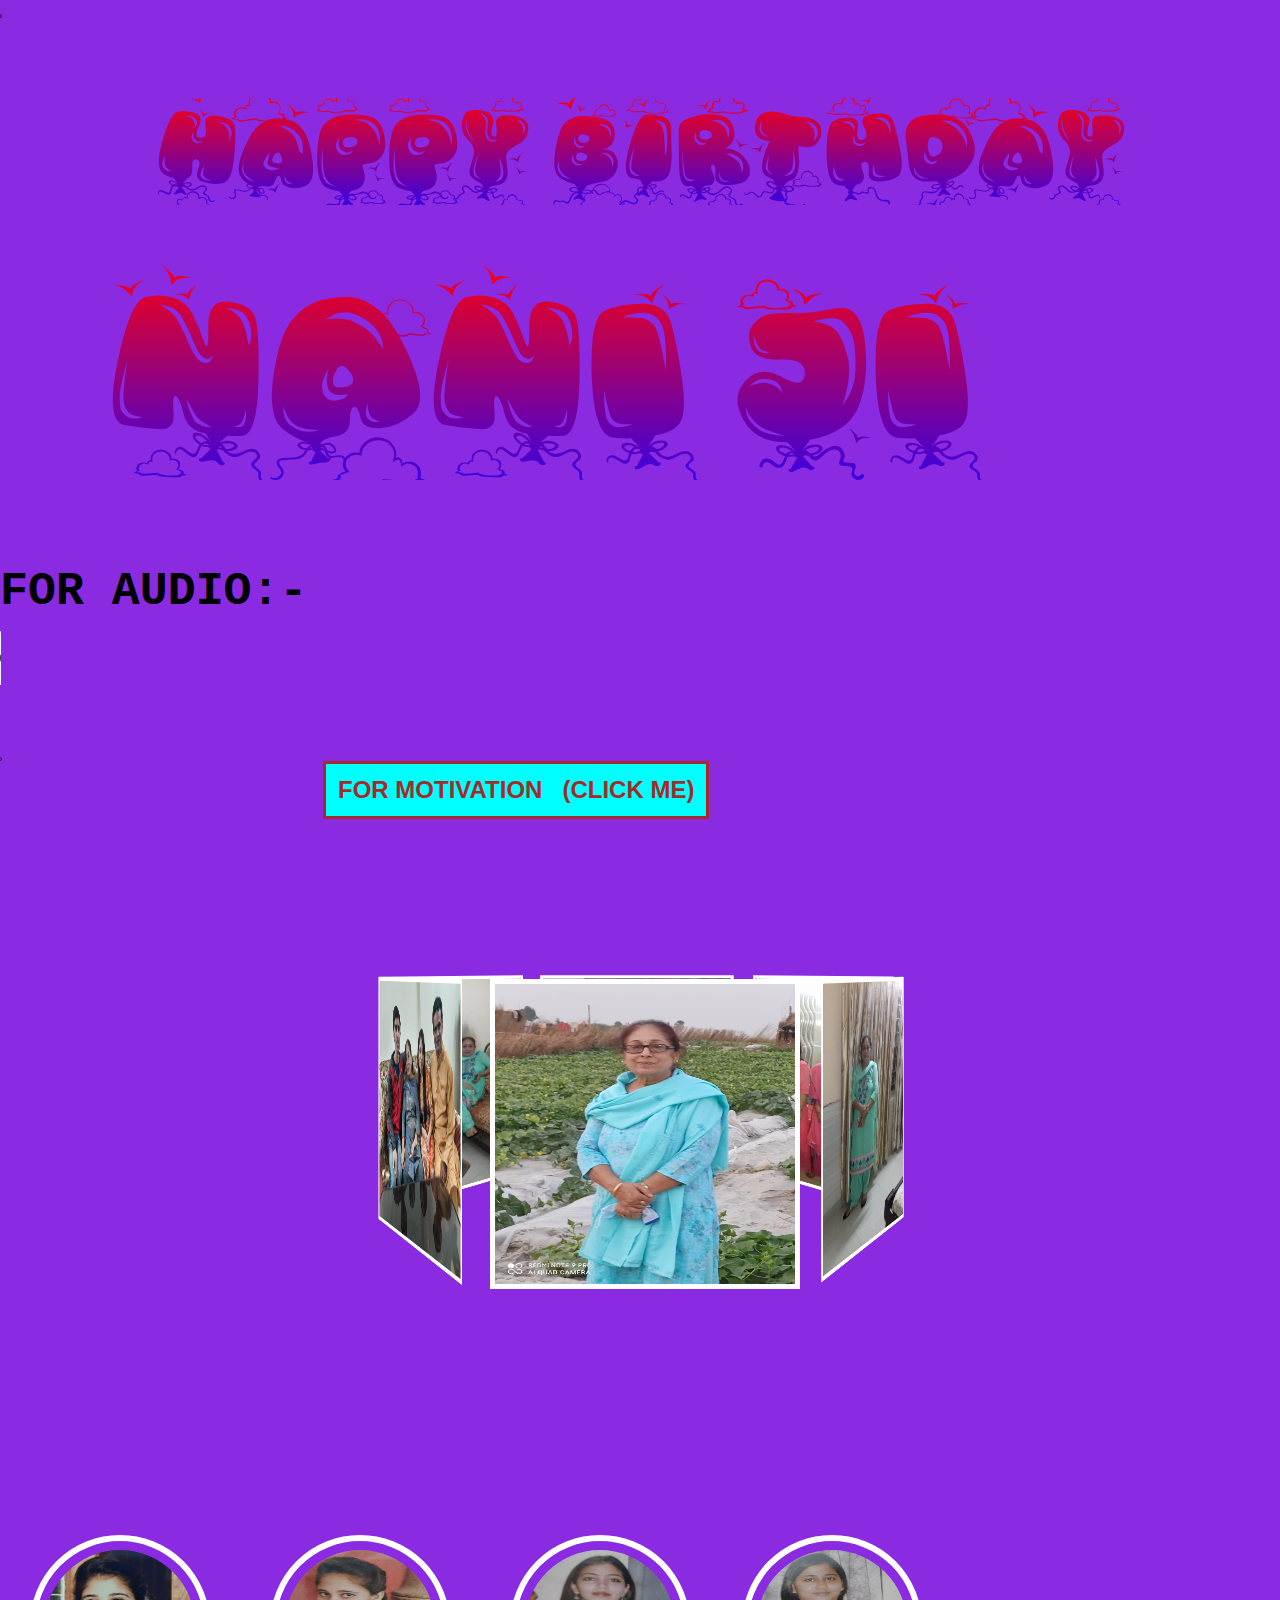
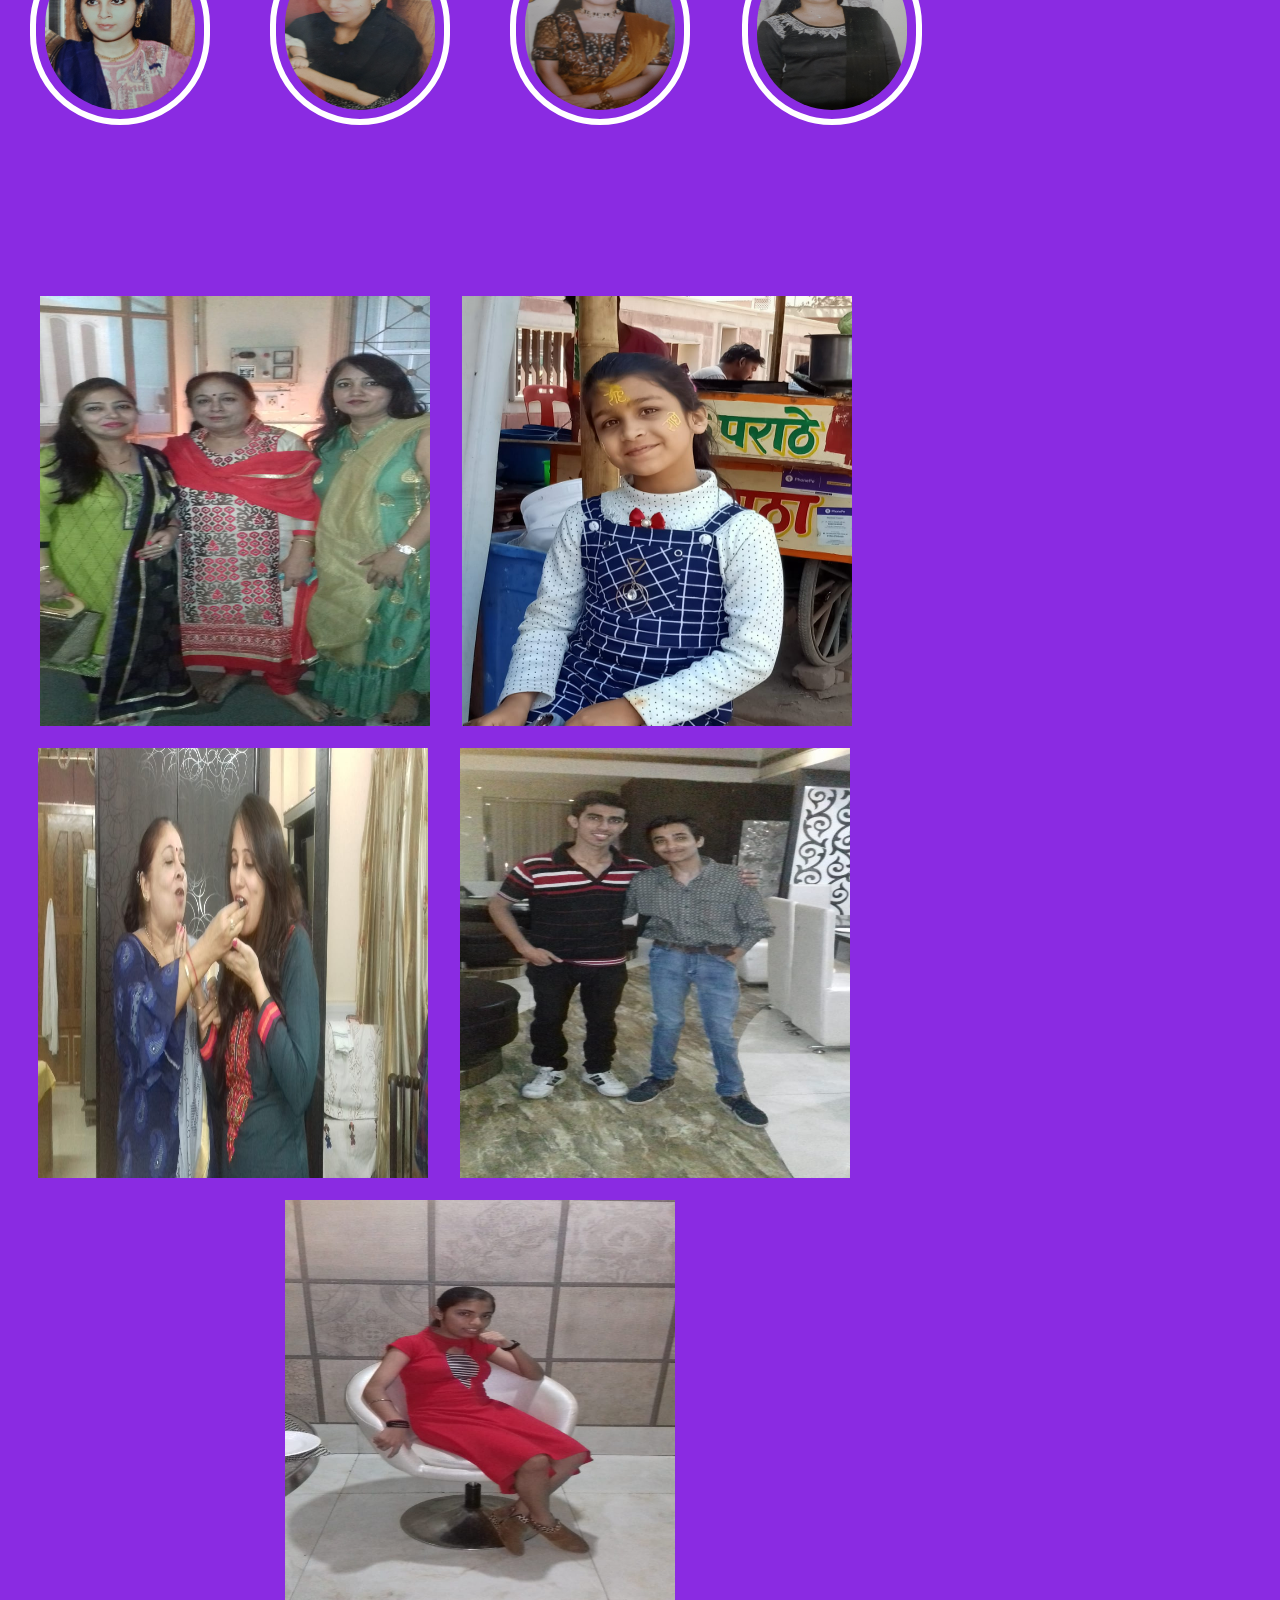
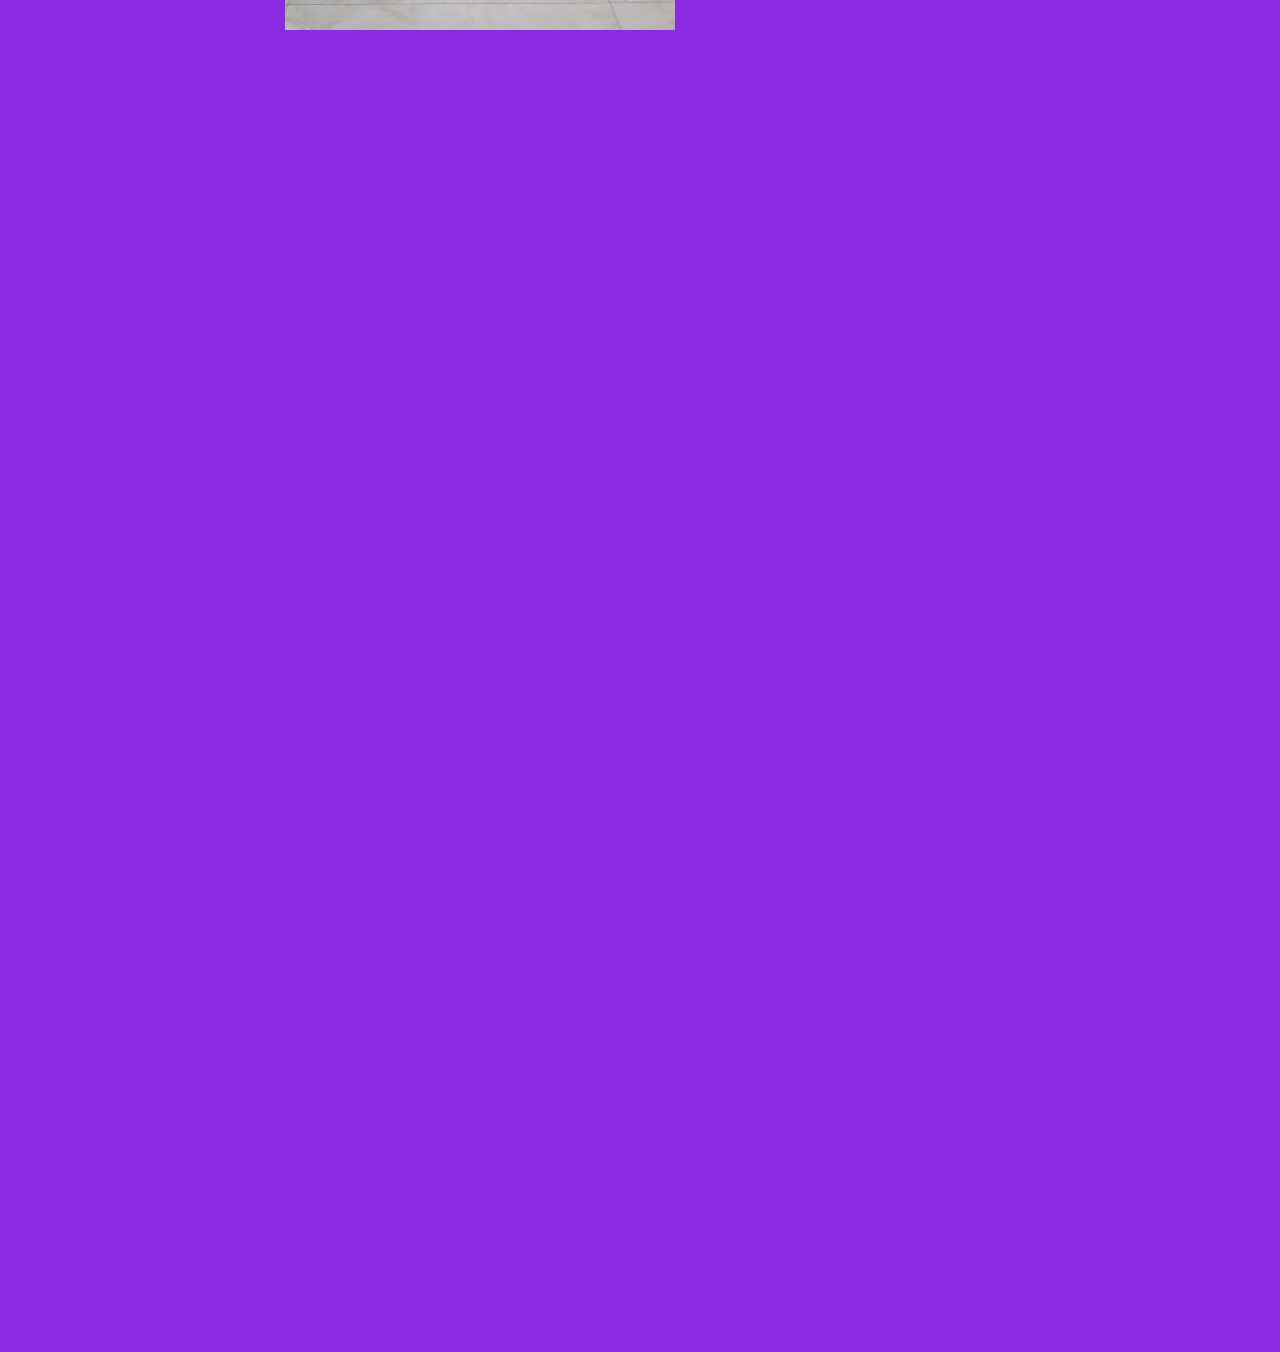
<file: index.html>
<!DOCTYPE html>
̥
<html>
    <head>
        <meta charset="UTF-8">
        <link rel="stylesheet" href="style.css">
        <title>BIRTHDAY PRESENT</title>
    </head>
    <body>
       <div class="bday">
          Happy Birthday
       </div>
       <div class="name">
         NANI JI 
       </div>
        <br><br><br><br>&nbsp;&nbsp;&nbsp;&nbsp;&nbsp;&nbsp;&nbsp;&nbsp;&nbsp;&nbsp;&nbsp;&nbsp;&nbsp;&nbsp;&nbsp;&nbsp;&nbsp;&nbsp;&nbsp;&nbsp;&nbsp;&nbsp;
        <pre><big><big><big><big><big><big><big><b>FOR AUDIO:-</b></big></big></big></big></big></big></big></pre><audio src="song.mp3" controls loop autoplay></audio>
        <br><br><br><br>
       <header>
           ̥
           <nav>
              &nbsp;&nbsp;&nbsp;&nbsp;&nbsp;&nbsp;&nbsp;&nbsp;&nbsp;&nbsp;&nbsp;&nbsp;&nbsp;&nbsp;&nbsp;&nbsp;&nbsp;&nbsp;&nbsp;&nbsp;&nbsp;&nbsp;&nbsp;&nbsp;&nbsp;&nbsp;&nbsp;&nbsp;&nbsp;&nbsp;&nbsp;&nbsp;&nbsp;&nbsp;&nbsp;&nbsp;&nbsp;&nbsp;&nbsp;&nbsp;&nbsp;&nbsp;&nbsp;&nbsp;&nbsp;&nbsp;&nbsp;&nbsp;&nbsp;
               <a href="#vid"><input type="button" value="FOR MOTIVATION &nbsp;&nbsp;(CLICK ME)" style="border: 3px solid;padding: 12px; font-size: x-large; font-weight: bolder; background-color:aqua;color: brown;"></a>
           </nav>
       </header>
       <div class="wrapper">
             <div class="img-area">
                 <div class="single-img img-one">
                     <img src="images/IMG-20210520-WA0031.jpg" alt="">     
                 </div> 
                 <div class="single-img img-two">
                    <img src="images/IMG-20210520-WA0037.jpg" alt="">     
                </div> 
                <div class="single-img img-three">
                    <img src="images/IMG-20210520-WA0033.jpg" alt="">     
                </div> 
                <div class="single-img img-four">
                    <img src="images/IMG-20210520-WA0028.jpg" alt="">     
                </div>
                <div class="single-img img-five">
                    <img src="images/IMG-20210520-WA0021.jpg" alt="">     
                </div> 
                <div class="single-img img-six">
                    <img src="images/IMG-20210520-WA0024.jpg" alt="">     
                </div>  
             </div>
       </div>
       <br><br><br><br><br><br><br><br><br><br><br><br>
       <div id="tab">
           <table>
               <tr><img src="images/Rekha.jpg" alt="image"></marquee></tr>&nbsp;&nbsp;&nbsp;&nbsp;&nbsp;&nbsp;&nbsp;&nbsp;&nbsp;&nbsp;&nbsp;&nbsp;&nbsp;&nbsp;
               <tr><img src="images/Renu.jpg" alt="image"></marquee></tr>&nbsp;&nbsp;&nbsp;&nbsp;&nbsp;&nbsp;&nbsp;&nbsp;&nbsp;&nbsp;&nbsp;&nbsp;&nbsp;&nbsp;
               <tr><img src="images/Leena.jpg" alt="image"></marquee></tr>&nbsp;&nbsp;&nbsp;&nbsp;&nbsp;&nbsp;&nbsp;&nbsp;&nbsp;&nbsp;&nbsp;&nbsp;
               <tr><img src="images/20210520_075014.jpg" alt="image2"></marquee></tr>
           </table>
       </div>
        <div class="row" style="margin-top: 167px;">
        &nbsp;&nbsp;&nbsp;&nbsp;&nbsp;&nbsp;&nbsp;&nbsp;&nbsp;
        <img src="images/IMG-20210520-WA0035.jpg" alt="" width="390px" height="430px">&nbsp;&nbsp;&nbsp;&nbsp;&nbsp;&nbsp;&nbsp;
        <img src="images/IMG-20210520-WA0030.jpg" alt="" width="390px" height="430px">&nbsp;&nbsp;&nbsp;&nbsp;&nbsp;&nbsp;&nbsp;<br><br>
        <img src="images/IMG-20210520-WA0023.jpg" alt="" width="390px" height="430px" style="margin-left: 38px;">&nbsp;&nbsp;&nbsp;&nbsp;&nbsp;&nbsp;&nbsp;
        <img src="images/IMG-20210520-WA0022.jpg" alt="" width="390px" height="430px"><br><br>
        <img src="images/IMG-20210520-WA0036.jpg" alt="" width="390px" height="430px" style="margin-left: 285px;">
    </div>
    <br><br><br>
    <br><br><br><br>
       <br><br>
       <div id="vid" style="margin-left: 156px; border: 8px none black;">
        <iframe width="560" height="315" src="https://www.youtube.com/embed/a_ffBDwhPHk" title="YouTube video player" frameborder="0" allow="accelerometer; autoplay; clipboard-write; encrypted-media; gyroscope; picture-in-picture" allowfullscreen></iframe>
        <br><br><br>
           <iframe width="560" height="315" src="https://www.youtube.com/embed/4KYykALtEAo" title="YouTube video player" frameborder="0" allow="accelerometer; autoplay; clipboard-write; encrypted-media; gyroscope; picture-in-picture" allowfullscreen></iframe>
        <br><br><br>
        <iframe width="560" height="315" src="https://www.youtube.com/embed/LcbP3aSAL3Y" title="YouTube video player" frameborder="0" allow="accelerometer; autoplay; clipboard-write; encrypted-media; gyroscope; picture-in-picture" allowfullscreen></iframe>
        <br><br><br>
        <br><br><br><br><br>
       </div>
    </body>
    </html>
</file>
<file: style.css>
body{
    margin: 0;
    padding: 0;
    /* background: #06031d; */
    background-color:blueviolet
}
.bday{
margin-top: 80px;
text-align: center;
background: linear-gradient(180deg, #f80112 0%, #2602f5 110%);
-webkit-background-clip: text;
-webkit-text-fill-color: transparent;
cursor: pointer;
font-size: 80px;
font-family: bday;
}
.name{
padding-right: 100px;
margin-left: 108px;
    margin-top: 60px;
    text-align: center;
    background: linear-gradient(180deg, #f80112 0%, #2602f5 110%);
    -webkit-background-clip: text;
    -webkit-text-fill-color: transparent;
    cursor: pointer;
    font-size: 160px;
    font-family: bday;
    display: inline-block;
} 
 .name:hover{
-webkit-box-reflect: below -8px -webkit-gradient(linear, right top, right bottom, from(transparent),
color-stop(85%, transparent), to(rgba(42, 99, 99, 1))) ;
}
.wrapper{
position: relative;
width: 320px;
margin: 150px auto;
perspective: 1000px;
margin-bottom: 500px;
}
.img-area{
position: absolute;
width: 100%;
height: 100%;
transform-style: preserve-3d;
transform: rotateY(-360deg) translateZ(-300px);
animation: animate 20s steps(1000, end) infinite;
}


.single-img{
position: absolute;
width: 300px;
height: 300px;
top: 10px;
left: 10px;
}
.single-img img{
width: 300px;
height: 300px;
border: 5px solid #fff;
}
.single-img.img-one{
transform: rotateY(0deg) translateZ(300px);
}
.single-img.img-two{
    transform: rotateY(60deg) translateZ(300px);
    }
.single-img.img-three{
        transform: rotateY(120deg) translateZ(300px);
        }
.single-img.img-four{
transform: rotateY(180deg) translateZ(300px);
}
.single-img.img-five{
    transform: rotateY(240deg) translateZ(300px);
    }
.single-img.img-six{
        transform: rotateY(300deg) translateZ(300px);
        }
img{
filter: grayscale(0%);
transition: 1s;
cursor: pointer;
}
img:hover{
transition: 1s;
filter: grayscale(0);
}
@keyframes animate{
from{
transform: rotateY(-360deg);
}
to{
    transform: rotateY(0deg);
}
}
@font-face{
font-family: bday;
src: url(bday.ttf);
}

#tab img{
    width: 150px;
    height: 160px;
    border: 6px solid white;
    border-radius: 980px;
    padding: 9px;
}

#tab{
    margin-left: 30px;
    margin-right: 30px;
}

#tab tr{
    align-items: center;
    background-color: blue;

}

nav{
    margin-left: 123px;
}
</file>
